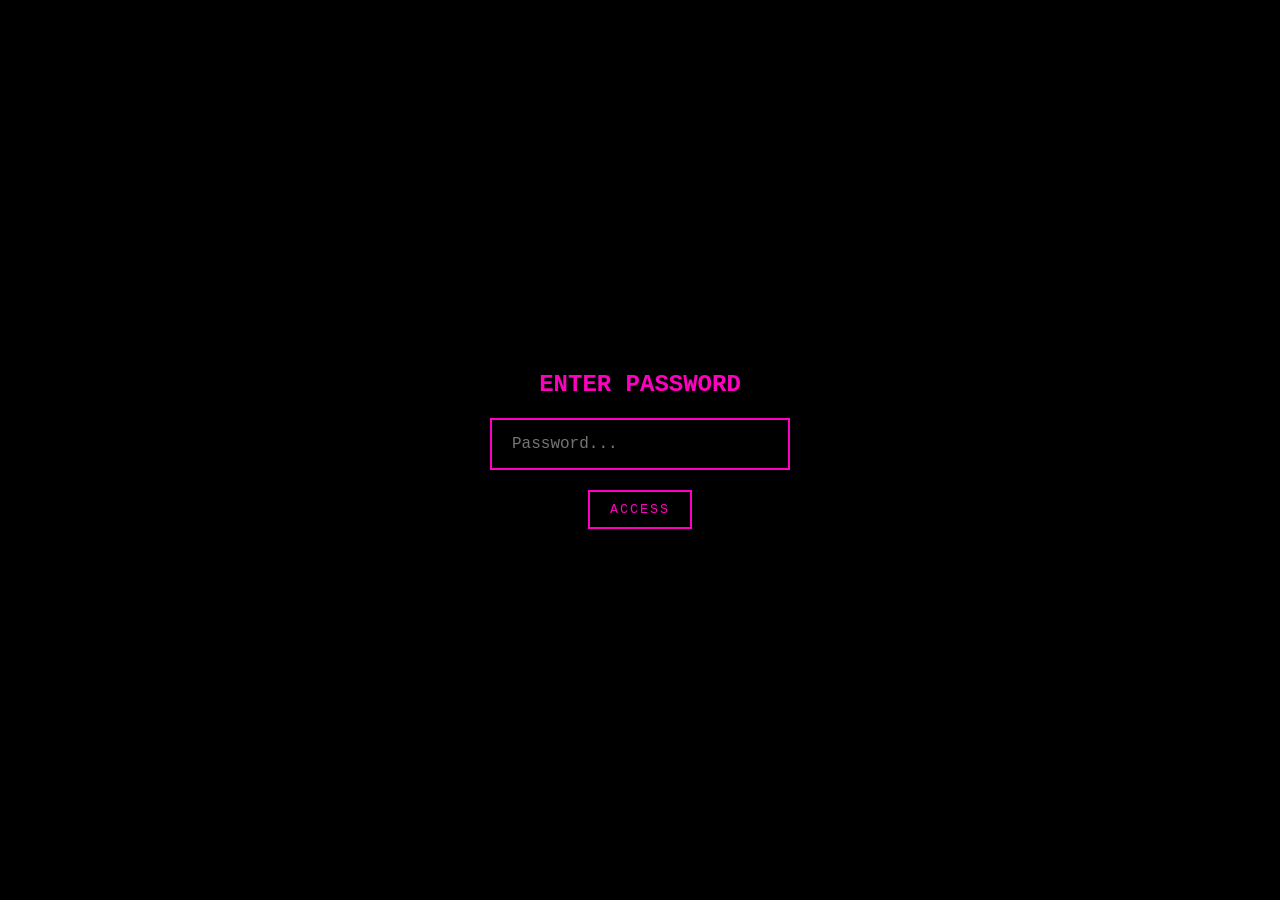
<file: traffic.html>
<!DOCTYPE html>
<html lang="en">
<head>
  <meta charset="UTF-8">
  <meta name="viewport" content="width=device-width, initial-scale=1.0">
  <title>Analytics Dashboard | Oye Estupida</title>
  <style>
    * { margin: 0; padding: 0; box-sizing: border-box; }
    body {
      font-family: 'Courier New', monospace;
      background: #000;
      color: #ff00c0;
      min-height: 100vh;
      padding: 40px;
    }
    h1 {
      text-align: center;
      margin-bottom: 40px;
      text-transform: uppercase;
      letter-spacing: 4px;
    }
    .stats-grid {
      display: grid;
      grid-template-columns: repeat(auto-fit, minmax(250px, 1fr));
      gap: 20px;
      margin-bottom: 40px;
    }
    .stat-card {
      border: 2px solid #ff00c0;
      padding: 20px;
      text-align: center;
      background: rgba(255, 0, 192, 0.05);
    }
    .stat-value {
      font-size: 48px;
      font-weight: bold;
      margin: 10px 0;
    }
    .stat-label {
      text-transform: uppercase;
      letter-spacing: 2px;
      font-size: 12px;
    }
    table {
      width: 100%;
      border-collapse: collapse;
      margin-top: 20px;
    }
    th, td {
      border: 1px solid #ff00c0;
      padding: 10px;
      text-align: left;
    }
    th {
      background: rgba(255, 0, 192, 0.2);
      text-transform: uppercase;
      font-size: 12px;
    }
    .controls {
      margin-bottom: 20px;
      text-align: center;
    }
    button {
      background: transparent;
      border: 2px solid #ff00c0;
      color: #ff00c0;
      padding: 10px 20px;
      cursor: pointer;
      font-family: inherit;
      text-transform: uppercase;
      letter-spacing: 2px;
      margin: 0 5px;
    }
    button:hover {
      background: rgba(255, 0, 192, 0.2);
    }
    .empty {
      text-align: center;
      padding: 60px;
      opacity: 0.5;
    }
    .protected {
      position: fixed;
      inset: 0;
      background: #000;
      display: flex;
      align-items: center;
      justify-content: center;
      flex-direction: column;
      gap: 20px;
    }
    .protected input {
      background: transparent;
      border: 2px solid #ff00c0;
      color: #ff00c0;
      padding: 15px 20px;
      font-family: inherit;
      font-size: 16px;
      width: 300px;
    }
    .hidden { display: none !important; }
  </style>
</head>
<body>
  <div id="protected" class="protected">
    <h2>ENTER PASSWORD</h2>
    <input type="password" id="password" placeholder="Password..." autocomplete="off">
    <button onclick="checkPassword()">ACCESS</button>
  </div>

  <div id="dashboard" class="hidden">
    <h1>Oye Estupida Analytics</h1>
    
    <div class="controls">
      <button onclick="refreshData()">Refresh</button>
      <button onclick="generateTestData()">Generate Test Data</button>
      <button onclick="exportData()">Export CSV</button>
      <button onclick="clearData()">Clear All</button>
    </div>

    <div class="stats-grid">
      <div class="stat-card">
        <div class="stat-label">Total Visits</div>
        <div class="stat-value" id="totalVisits">0</div>
      </div>
      <div class="stat-card">
        <div class="stat-label">Unique Sessions</div>
        <div class="stat-value" id="uniqueSessions">0</div>
      </div>
      <div class="stat-card">
        <div class="stat-label">Total Clicks</div>
        <div class="stat-value" id="totalClicks">0</div>
      </div>
      <div class="stat-card">
        <div class="stat-label">Form Submissions</div>
        <div class="stat-value" id="formSubmissions">0</div>
      </div>
      <div class="stat-card">
        <div class="stat-label">Avg Time on Site</div>
        <div class="stat-value" id="avgTime">0s</div>
      </div>
      <div class="stat-card">
        <div class="stat-label">Total Events</div>
        <div class="stat-value" id="totalEvents">0</div>
      </div>
    </div>

    <h2>Recent Activity</h2>
    <table>
      <thead>
        <tr>
          <th>Time</th>
          <th>Session</th>
          <th>Event</th>
          <th>Details</th>
          <th>Screen</th>
        </tr>
      </thead>
      <tbody id="activityTable">
      </tbody>
    </table>
  </div>

  <script>
    const ADMIN_PASSWORD = 'oye2024'; // Change this in production
    
    function checkPassword() {
      const input = document.getElementById('password').value;
      if (input === ADMIN_PASSWORD) {
        document.getElementById('protected').classList.add('hidden');
        document.getElementById('dashboard').classList.remove('hidden');
        refreshData();
      } else {
        alert('Invalid password');
      }
    }
    
    function getData() {
      return JSON.parse(localStorage.getItem('oye_analytics') || '[]');
    }
    
    function refreshData() {
      const data = getData();
      const sessions = [...new Set(data.map(e => e.session))];
      const pageviews = data.filter(e => e.type === 'pageview');
      const clicks = data.filter(e => e.type === 'click');
      const forms = data.filter(e => e.type === 'form_submit');
      const exits = data.filter(e => e.type === 'page_exit');
      
      document.getElementById('totalVisits').textContent = pageviews.length;
      document.getElementById('uniqueSessions').textContent = sessions.length;
      document.getElementById('totalClicks').textContent = clicks.length;
      document.getElementById('formSubmissions').textContent = forms.length;
      document.getElementById('totalEvents').textContent = data.length;
      
      const avgTime = exits.length > 0 
        ? Math.round(exits.reduce((a, b) => a + (b.duration || 0), 0) / exits.length)
        : 0;
      document.getElementById('avgTime').textContent = avgTime + 's';
      
      // Update table
      const tbody = document.getElementById('activityTable');
      tbody.innerHTML = '';
      
      data.slice().reverse().slice(0, 50).forEach(event => {
        const row = tbody.insertRow();
        row.innerHTML = `
          <td>${new Date(event.timestamp).toLocaleString()}</td>
          <td>${event.session?.substring(0, 15)}...</td>
          <td>${event.type}</td>
          <td>${JSON.stringify(event.element || event.formId || '')}</td>
          <td>${event.screenSize}</td>
        `;
      });
    }
    
    function exportData() {
      const data = getData();
      if (data.length === 0) {
        alert('No data to export');
        return;
      }
      
      const csv = [
        ['Timestamp', 'Session', 'Type', 'URL', 'Element', 'Screen', 'Duration'].join(','),
        ...data.map(e => [
          e.timestamp,
          e.session,
          e.type,
          e.url,
          (e.element || e.formId || '').replace(/,/g, ' '),
          e.screenSize,
          e.duration || ''
        ].join(','))
      ].join('\n');
      
      const blob = new Blob([csv], { type: 'text/csv' });
      const url = URL.createObjectURL(blob);
      const a = document.createElement('a');
      a.href = url;
      a.download = `analytics_${new Date().toISOString().split('T')[0]}.csv`;
      a.click();
    }
    
    function clearData() {
      if (confirm('Clear all analytics data?')) {
        localStorage.removeItem('oye_analytics');
        localStorage.removeItem('oye_session');
        refreshData();
      }
    }
    
    function generateTestData() {
      const testData = [];
      const now = new Date();
      
      // Generate 5 test sessions with various events
      for (let i = 0; i < 5; i++) {
        const sessionId = 'test_sess_' + i + '_' + Date.now();
        const baseTime = new Date(now - i * 60000); // Each session 1 min apart
        
        // Pageview
        testData.push({
          timestamp: baseTime.toISOString(),
          session: sessionId,
          type: 'pageview',
          url: 'https://oyeestupida.com/',
          referrer: 'https://google.com',
          userAgent: 'Mozilla/5.0 Test Browser',
          screenSize: '1920x1080',
          language: 'en-US'
        });
        
        // Some clicks
        testData.push({
          timestamp: new Date(baseTime.getTime() + 5000).toISOString(),
          session: sessionId,
          type: 'click',
          url: 'https://oyeestupida.com/',
          element: 'tattoos-btn',
          screenSize: '1920x1080'
        });
        
        testData.push({
          timestamp: new Date(baseTime.getTime() + 8000).toISOString(),
          session: sessionId,
          type: 'click',
          url: 'https://oyeestupida.com/',
          element: 'cakes-btn',
          screenSize: '1920x1080'
        });
        
        // Form submission for some sessions
        if (i % 2 === 0) {
          testData.push({
            timestamp: new Date(baseTime.getTime() + 15000).toISOString(),
            session: sessionId,
            type: 'form_submit',
            url: 'https://oyeestupida.com/',
            formId: 'cakes-order-form',
            screenSize: '1920x1080'
          });
        }
        
        // Page exit
        testData.push({
          timestamp: new Date(baseTime.getTime() + 30000 + Math.random() * 60000).toISOString(),
          session: sessionId,
          type: 'page_exit',
          url: 'https://oyeestupida.com/',
          duration: Math.round(30 + Math.random() * 120),
          screenSize: '1920x1080'
        });
      }
      
      // Merge with existing data
      const existing = JSON.parse(localStorage.getItem('oye_analytics') || '[]');
      const merged = [...existing, ...testData];
      localStorage.setItem('oye_analytics', JSON.stringify(merged));
      
      refreshData();
      alert(`Generated ${testData.length} test events from 5 sessions`);
    }
    
    // Auto-refresh every 30 seconds
    setInterval(refreshData, 30000);
  </script>
</body>
</html>
</file>
